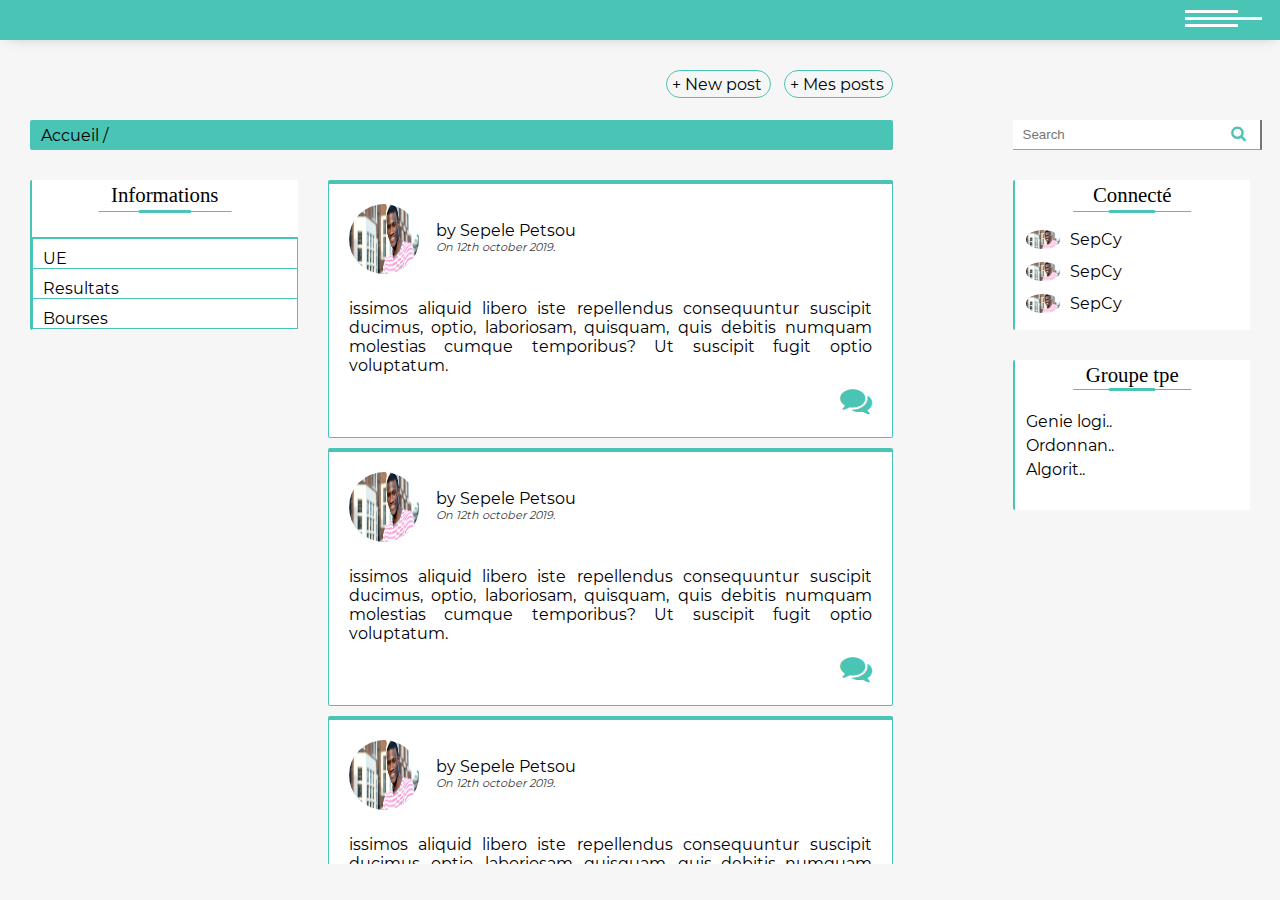
<file: index.html>
<!DOCTYPE html>
<html>
<head>
  <meta charset="utf-8">
  <meta name="viewport" content="width=device-width, initial-scale=1.0">
  <meta http-equiv="X-UA-Compatible" content="IE=edge">
  <title>LAB_PROGRESS</title>

<!--Link for custom styles -->
  <link rel="stylesheet" href="css/main.css">

  <link rel="stylesheet" href="vendor/font-awesome-4.7.0/css/font-awesome.min.css">

</head>
<body>

<!-- <div class="chat">
  <div class="chat-info">
    <span class="chat-receiver--pseudo">Sepcy</span>
  </div><br>
  <div class="chat-body">
    <div class="chat-receiver--message">Bjr</div>
    <div class="chat-sender--message">Bjr comment tu vas?</div>
    <div class="chat-receiver--message">cva et toi ?</div>
    <div class="chat-sender--message">c tranquilles</div>
    <div class="chat-receiver--message">cva et toi ?</div>
    <div class="chat-sender--message">c tranquilles</div>
  </div>
  <div class="chat-submit">
      <input type="text" class="chat-message">
      <i>Ok</i>
    </div>
</div> -->

<div class="info-groupe">
  <span class="close-icon">x</span>
  <div class="ue-groupe">
    Genie logiciel
  </div>
  <div class="name-group">
    <table>
      <tr>
          <td>Nom</td>
          <td>Nom</td>
          <td>Nom</td>
      </tr>
    </table>
  </div>
</div>
<div class="container">
  <div class="post-wrapper">
    <div class="add-post">
      <p><span>+</span> New post</p>
    </div>
    <div class="myPost">
      <p><span>+</span> Mes posts</p>
    </div>
  </div>

<!-- Header area -->

  <header class="header">
    <div class="MenuIcon">
      <div id="MenuLine"></div>
    </div>
  </header>
  <div class="MainMenu">
    <figure class="image-profile">
        <img src="images/profile.jpg" alt="Profile" width="80px" height="80" id="image-profile">
    </figure>
    <figcaption>
      Sepele petsou
    </figcaption>
    <ul>
      <li class="item personal"><a href="profile.html">Personal</a> <div class="line"></div></li>
      <li class="item account"><a href="account.html">Account</a><div class="line"></div></li>
      <li class="item logout"><a href="#">Logout</a> <div class="line"></div></li>
    </ul>
    <div id="close-icon">
      <span class="fa fa-times-circle fa-3x"></span>
    </div>
  </div>

<!-- Breadcrumb And search bar -->
  <div class="breadcrumb">
        <a href="index.html">Accueil /</a>
  </div>
  <div class="search-bar">
  <input type="text" placeholder="Search" name="search" id="search"><i class="fa fa-search"></i>
  </div>

  <!-- Left block -->
  <div class="block general-information">
    <div class="information-title">
    Informations
    </div>

    <div class="informationMenu">
    <ul>
      <li><a href="#" class="course">UE</span></a>
        <ul class="courses-list">
            <li><a href="#">Genie logiciel</a></li>
            <li><a href="#">Ordonnacement</a>
              <ul>
                <li><a href="#">Programmes</a></li>
                <li><a href="#">Notes</a></li>
              </ul>
            </li>
            <li><a href="#">Algorithmique</a></li>
        </ul>

      </li>
      <li><a href="#">Resultats</a></li>
      <li><a href="#">Bourses</a></li>
    </ul>
    </div>
  </div>


  <!--Main content -->
  <div class="main-content">
    <div class="content-1">
      <div class="post-title">
        <img src="images/profile.jpg" alt="Image de profile" class="post-image" width="70px" height="70px">
        <div class="info-post"><span class="post-name">by Sepele Petsou</span>
          <span class="post-date"><em>On 12th october 2019.</em></span></div>

      </div>
      <div class="post">
        <p>
          issimos aliquid libero iste repellendus consequuntur suscipit ducimus, optio, laboriosam, quisquam, quis debitis numquam molestias cumque temporibus? Ut suscipit fugit optio voluptatum.
        </p>
      </div>

      <div class="comment-section">
        <div class="comment-icon"><i class="fa fa-comments fa-2x" ></i></div>
      </div>

    </div>
    <div class="content-1">
      <div class="post-title">
        <img src="images/profile.jpg" alt="Image de profile" class="post-image" width="70px" height="70px">
        <div class="info-post"><span class="post-name">by Sepele Petsou</span>
          <span class="post-date"><em>On 12th october 2019.</em></span></div>

      </div>
      <div class="post">
        <p>
          issimos aliquid libero iste repellendus consequuntur suscipit ducimus, optio, laboriosam, quisquam, quis debitis numquam molestias cumque temporibus? Ut suscipit fugit optio voluptatum.
        </p>
      </div>

      <div class="comment-section">
        <div class="comment-icon"><i class="fa fa-comments fa-2x" ></i></div>
      </div>

    </div>
    <div class="content-1">
      <div class="post-title">
        <img src="images/profile.jpg" alt="Image de profile" class="post-image" width="70px" height="70px">
        <div class="info-post"><span class="post-name">by Sepele Petsou</span>
          <span class="post-date"><em>On 12th october 2019.</em></span></div>

      </div>
      <div class="post">
        <p>
          issimos aliquid libero iste repellendus consequuntur suscipit ducimus, optio, laboriosam, quisquam, quis debitis numquam molestias cumque temporibus? Ut suscipit fugit optio voluptatum.
        </p>
      </div>

      <div class="comment-section">
        <div class="comment-icon"><i class="fa fa-comments fa-2x"></i></div>
      </div>
  </div>
    <div class="content-1">
      <div class="post-title">
        <img src="images/profile.jpg" alt="Image de profile" class="post-image" width="70px" height="70px">
        <div class="info-post"><span class="post-name">by Sepele Petsou</span>
          <span class="post-date"><em>On 12th october 2019.</em></span></div>

      </div>
      <div class="post">
        <p>
          issimos aliquid libero iste repellendus consequuntur suscipit ducimus, optio, laboriosam, quisquam, quis debitis numquam molestias cumque temporibus? Ut suscipit fugit optio voluptatum.
        </p>
      </div>

      <div class="comment-section">
        <div class="comment-icon"><i class="fa fa-comments fa-2x"></i></div>
      </div>

    </div>
    <div class="content-1">
      <div class="post-title">
        <img src="images/profile.jpg" alt="Image de profile" class="post-image" width="70px" height="70px">
        <div class="info-post"><span class="post-name">by Sepele Petsou</span>
          <span class="post-date"><em>On 12th october 2019.</em></span></div>

      </div>
      <div class="post">
        <p>
          issimos aliquid libero iste repellendus consequuntur suscipit ducimus, optio, laboriosam, quisquam, quis debitis numquam molestias cumque temporibus? Ut suscipit fugit optio voluptatum.
        </p>
      </div>

      <div class="comment-section">
        <div class="comment-icon"><i class="fa fa-comments fa-2x" ></i></div>
      </div>
  </div>
    <div class="content-1">
      <div class="post-title">
        <img src="images/profile.jpg" alt="Image de profile" class="post-image" width="70px" height="70px">
        <div class="info-post"><span class="post-name">by Sepele Petsou</span>
          <span class="post-date"><em>On 12th october 2019.</em></span></div>

      </div>
      <div class="post">
        <p>
          issimos aliquid libero iste repellendus consequuntur suscipit ducimus, optio, laboriosam, quisquam, quis debitis numquam molestias cumque temporibus? Ut suscipit fugit optio voluptatum.
        </p>
      </div>

      <div class="comment-section">
        <div class="comment-icon"><i class="fa fa-comments fa-2x"></i></div>
      </div>

    </div>
    <div class="content-1">
      <div class="post-title">
        <img src="images/profile.jpg" alt="Image de profile" class="post-image" width="70px" height="70px">
        <div class="info-post"><span class="post-name">by Sepele Petsou</span>
          <span class="post-date"><em>On 12th october 2019.</em></span></div>

      </div>
      <div class="post">
        <p>
          issimos aliquid libero iste repellendus consequuntur suscipit ducimus, optio, laboriosam, quisquam, quis debitis numquam molestias cumque temporibus? Ut suscipit fugit optio voluptatum.
        </p>
      </div>

      <div class="comment-section">
        <div class="comment-icon"><i class="fa fa-comments fa-2x"></i></div>
      </div>
  </div><br>

</div>


    <!-- Right content -->
    <div class="connected-users">
      <div class="users-content-title">
        Connecté
      </div>

      <div class="users-content">
        <div class="item">
          <a href="#" class="users"><img src="images/profile.jpg" alt="" class="img-profile"><span class="profile-name">SepCy</span></a>
        </div>
        <div class="item"><a href="#" class="users"><img src="images/profile.jpg" alt="" class="img-profile"><span class="profile-name">SepCy</span></a></div>
        <div class="item"><a href="#" class="users"><img src="images/profile.jpg" alt="" class="img-profile"><span class="profile-name">SepCy</span></a></div>

      </div>

    </div>

    <div class="group-tpe">
      <div class="groupe-tpe-title">
        Groupe tpe
      </div>

      <div class="groupe-tpe-content">
          <div class="tpe-item"><a href="#" class="tpe-link">Genie logi..</a></div>
          <div class="tpe-item"><a href="#" class="tpe-link">Ordonnan..</a></div>
          <div class="tpe-item"><a href="#" class="tpe-link">Algorit..</a></div>
      </div>

    </div>
     <!--  <div class="footer">
         <p class="item-1">About us</p>
         <p class="item-2">Contact us</p>
     </div> -->

<!-- Footer Area -->
</div>
  <br>

<!-- Scripts links -->
<script src="vendor/jquery/jquery.js"></script>
<script src="js/main.js"></script>

</body>
</html>
</file>
<file: css/main.css>
@font-face {
  font-family: Montserrat-Regular;
  src: url("../fonts/montserrat/Montserrat-Regular.ttf"); }
@font-face {
  font-family: Montserrat-Bold;
  src: url("../fonts/montserrat/Montserrat-Bold.ttf"); }
html, body {
  position: fixed;
  width: 100vw;
  height: 100vh;
  font-size: 1em;
  font-family: Montserrat-Regular;
  margin: 0;
  padding: 0;
  background-size: cover; }
  @media (max-width: 805px) {
    html, body {
      position: relative; } }
  @media (max-width: 420px) {
    html, body {
      position: fixed; } }

* {
  margin: 0;
  padding: 0; }

.container {
  height: 100vh;
  background-color: #f6f6f6; }

::-webkit-scrollbar {
  display: none;
  width: 10px; }

header {
  -webkit-box-shadow: 1px 2px 15px -7px rgba(0, 0, 0, 0.35);
  box-shadow: 1px 2px 15px -7px rgba(0, 0, 0, 0.35); }

.breadcrumb, .general-information {
  background-color: #4ac4b5; }

header {
  background-color: #4ac4b5; }

.connected-users, .group-tpe {
  background-color: #4ac4b5; }

.content-1 {
  background-color: #ffffff; }

.MenuIcon {
  position: absolute;
  width: 6%;
  height: 6%;
  top: 7px;
  right: 0;
  margin-right: 30px;
  display: block; }
  @media (max-width: 420px) {
    .MenuIcon {
      width: 10%;
      top: 3.5px;
      margin-right: 10px; } }

#MenuLine {
  position: absolute;
  left: 15%;
  top: 10px;
  width: 100%;
  height: 3px;
  background-color: #fefefe;
  transition: all 0.3s; }
  @media (max-width: 420px) {
    #MenuLine {
      height: 4px;
      width: 95%; } }

.MenuIcon:hover {
  cursor: pointer;
  transition: all 0.3s; }

#MenuLine::before {
  position: absolute;
  content: '';
  bottom: 7px;
  width: 70%;
  height: 3px;
  transition: all 0.3s;
  background-color: #fefefe; }

#MenuLine::after {
  position: absolute;
  content: '';
  top: 7px;
  width: 70%;
  height: 3px;
  transition: all 0.3s;
  background-color: #fefefe; }

.MenuIcon:hover #MenuLine {
  width: 70%;
  transition: all 0.3s; }

.MenuIcon:hover #MenuLine::before {
  width: 140%;
  transition: all 0.3s; }

.MenuIcon:hover #MenuLine::after {
  width: 140%;
  transition: all 0.3s; }

.info-groupe {
  visibility: hidden;
  top: 20%;
  width: 50%;
  height: 60%;
  position: fixed;
  left: 50%;
  transform: translate(-50%);
  background: black;
  background-color: red;
  z-index: 300;
  box-shadow: 1px 4px 15px gray; }
  .info-groupe .close-icon {
    position: absolute;
    top: 2%;
    left: 93%;
    transform: scale(2); }
  .info-groupe .close-icon:hover {
    cursor: pointer; }
  @media (max-width: 420px) {
    .info-groupe {
      position: fixed;
      top: 15%;
      width: 83vw;
      height: 70vh;
      left: 30%;
      transform: translate(-25%); } }

.MainMenu {
  opacity: 1;
  position: fixed;
  top: 0;
  right: -300%;
  width: 30vw;
  height: 100vh;
  z-index: 100000;
  background-color: #4ac4b5;
  display: flex;
  flex-direction: column;
  align-items: center;
  transition: all 0.4s ease-out; }
  @media (max-width: 420px) {
    .MainMenu {
      width: 40%;
      grid-column: 3/ span 3; } }
  .MainMenu #image-profile {
    margin-top: 80%;
    border-radius: 50%; }
  .MainMenu ul {
    margin-top: 20%; }
    .MainMenu ul .item {
      list-style: none;
      margin-top: 45%; }
      .MainMenu ul .item a {
        text-decoration: none;
        color: black; }
    .MainMenu ul .item:hover {
      cursor: pointer;
      color: white; }
    .MainMenu ul .line {
      margin-top: 5px;
      position: absolute;
      left: 49%;
      width: 18vw;
      height: 2px;
      background-color: white;
      transform: translate(-50%);
      transition: all .3s; }
    .MainMenu ul li:hover .line {
      width: 5vw;
      transition: all .3s; }
  .MainMenu #close-icon {
    margin-top: 50px; }
    .MainMenu #close-icon .fa-times-circle {
      color: #ffff; }
    .MainMenu #close-icon .fa-times-circle:hover {
      transform: rotate(180deg);
      transition: all .3s ease-out; }
  .MainMenu #close-icon:hover {
    cursor: pointer; }

/* Breadcrumb */
.breadcrumb {
  display: flex;
  grid-column: 1 / 10;
  grid-row: 3 / 3;
  height: 30px;
  margin-right: 60px;
  margin-left: 30px;
  padding-left: 1.2%;
  border-radius: 2px; }
  .breadcrumb a {
    color: black;
    text-decoration: none;
    align-self: center; }
  @media (max-width: 805px) {
    .breadcrumb {
      grid-column: 1 / 13;
      margin-right: 30px;
      margin-left: 30px; } }
  @media (max-width: 420px) {
    .breadcrumb {
      grid-row: 2 / 2;
      grid-column: 1 / 13;
      margin-right: 10px;
      margin-left: 10px;
      height: 20px; } }

.container {
  grid-gap: 30px;
  position: absolute;
  display: grid;
  grid-template-columns: repeat(12, 1fr);
  grid-template-rows: repeat(12, 30px); }
  @media (max-width: 805px) {
    .container {
      grid-column-gap: 10px; } }
  @media (max-width: 420px) {
    .container {
      width: 100vw;
      height: 100vh;
      position: absolute;
      grid-column-gap: 10px;
      grid-row-gap: 15px; } }

/* ********************* *\
       HEADER AREA
\* ********************* */
header {
  grid-column: 1 / span 12;
  display: flex;
  height: 40px;
  z-index: 100;
  transition: all 0.3s ease-in-out;
  justify-content: flex-end;
  /* background-color: $second-color; */ }
  header .notification-icon {
    margin-left: 86%;
    z-index: 101;
    color: white;
    align-self: center; }
  @media (max-width: 420px) {
    header {
      grid-column: 1 / 13;
      grid-row: 1 / 1;
      height: 30px; } }

.post-wrapper {
  grid-column: 1 / 10;
  grid-row: 2/2;
  display: flex;
  flex-direction: row;
  justify-content: flex-end;
  margin-right: 60px; }
  @media (max-width: 805px) {
    .post-wrapper {
      grid-column: 1 / 13;
      margin-right: 30px; } }
  @media (max-width: 420px) {
    .post-wrapper {
      display: none; } }

.add-post {
  margin-top: 10px;
  padding: 4px 8px 5px 5px;
  border-radius: 14px;
  border: 1px solid #4ac4b5;
  height: 17px; }

.myPost {
  margin-top: 10px;
  margin-left: 13px;
  padding: 4px 8px 5px 5px;
  border-radius: 14px;
  border: 1px solid #4ac4b5;
  height: 17px; }

.add-post:hover, .myPost:hover {
  cursor: pointer;
  background-color: white; }

.search-bar input[type=text] + i {
  z-index: 2;
  position: absolute;
  left: 92%;
  top: 5px;
  color: #4ac4b5; }
  @media (max-width: 420px) {
    .search-bar input[type=text] + i {
      top: 1.5px; } }

.search-bar input[type=text] + i:hover {
  cursor: pointer; }

.search-bar input[type=text]:focus {
  border-color: #4ac4b5; }

#search {
  position: absolute;
  top: 0;
  bottom: 0;
  left: 0;
  width: 100%;
  border-bottom: 1px solid #4ac4b5;
  border-top: none;
  border-left: none;
  padding-left: 10px; }

.search-bar {
  position: relative;
  grid-column: 10 / 13;
  grid-row: 3 / 3;
  margin: 0 30px 0 30px;
  border-radius: 2px;
  align-self: center;
  height: 30px; }
  @media (max-width: 805px) {
    .search-bar {
      position: absolute;
      grid-column: 1 / 5;
      grid-row: 1 / 1;
      margin-left: 30px;
      height: 90%;
      width: 100%;
      top: 25%;
      z-index: 398398393; } }
  @media (max-width: 420px) {
    .search-bar {
      position: absolute;
      grid-column: 1 / 5;
      grid-row: 1 / 1;
      top: 35%;
      width: 100%;
      height: 70%;
      z-index: 398398393;
      margin: -5px 0 0 10px; } }

/* Left block */
.general-information::before {
  position: relative;
  content: '';
  top: 20%;
  left: 50%;
  transform: translate(-50%);
  width: 20%;
  background-color: #4ac4b5;
  height: 3px;
  border-radius: 10px;
  z-index: 2; }

.general-information::after {
  position: relative;
  content: '';
  top: -78.5%;
  left: 50%;
  transform: translate(-50%);
  width: 50%;
  background-color: #4ac4b5;
  height: 0.5px; }

.general-information {
  background-color: #ffffff;
  grid-row: 4 / span 3;
  grid-column: 1 / 4;
  margin-left: 30px;
  z-index: 10;
  display: flex;
  flex-direction: column;
  border-radius: 2px;
  border-left: 2px solid #4ac4b5; }
  .general-information .information-title {
    text-align: center;
    font-family: Monserrat-Bold;
    font-size: 1.3em; }
  .general-information .informationMenu {
    margin-top: 30px; }
    @media (max-width: 420px) {
      .general-information .informationMenu {
        margin-top: 0; } }
    .general-information .informationMenu ul {
      border: 1px solid #4ac4b5; }
      .general-information .informationMenu ul li {
        position: relative;
        right: 0;
        list-style: none;
        width: 100%;
        padding-top: 10px;
        border-top: 1px solid #4ac4b5; }
        .general-information .informationMenu ul li a {
          color: black;
          text-decoration: none;
          margin: 10px; }
        .general-information .informationMenu ul li ul {
          position: absolute;
          visibility: hidden;
          left: 100%;
          opacity: 0;
          background-color: #4ac4b5;
          border-left: 2px solid black;
          border-right: 1px solid black;
          border-bottom: 1px solid black;
          border-top: 2px solid black; }
          .general-information .informationMenu ul li ul li {
            border-top: 1px solid black; }
      .general-information .informationMenu ul li:hover > ul {
        position: absolute;
        transition: all 0.3s;
        top: 0;
        margin-top: -2px;
        left: 100%;
        visibility: visible;
        opacity: 1;
        z-index: 100000; }
  @media (max-width: 805px) {
    .general-information {
      grid-column: 1 / 5;
      margin-right: 0px; } }
  @media (max-width: 420px) {
    .general-information {
      grid-column: 1 / 7;
      grid-row: 3 / span 3;
      margin-left: 10px; } }

.connected-users::before {
  position: relative;
  content: '';
  top: 20%;
  left: 50%;
  transform: translate(-50%);
  width: 20%;
  background-color: #4ac4b5;
  height: 3px;
  border-radius: 10px;
  z-index: 2; }

.connected-users::after {
  position: relative;
  content: '';
  top: -68%;
  left: 50%;
  transform: translate(-50%);
  width: 50%;
  background-color: #4ac4b5;
  height: 0.5px; }

.connected-users {
  background-color: #ffffff;
  grid-row: 4 / span 3;
  grid-column: 10/13;
  display: flex;
  flex-direction: column;
  margin: 0 30px 0 30px;
  border-radius: 2px;
  border-left: 2px solid #4ac4b5; }
  .connected-users .users-content-title {
    text-align: center;
    font-family: Monserrat-Bold;
    font-size: 1.3em; }
  .connected-users .users-content {
    margin-top: 10px; }
    .connected-users .users-content .item {
      display: flex;
      flex-direction: row;
      margin-left: 5%;
      margin-top: 13px; }
    .connected-users .users-content a {
      color: black;
      text-decoration: none; }
  .connected-users .img-profile {
    width: 15%;
    height: 100%;
    border-radius: 50%; }
  .connected-users .profile-name {
    position: absolute;
    margin-left: 10px; }
  @media (max-width: 420px) {
    .connected-users {
      display: none; } }
  @media (max-width: 805px) {
    .connected-users {
      grid-column: 1 / 5;
      grid-row: 7 / span 3;
      margin-left: 30px;
      margin-right: 0px; } }

/* Groupe tpe Area */
.group-tpe::before {
  position: relative;
  content: '';
  top: 18.5%;
  left: 50%;
  transform: translate(-50%);
  width: 20%;
  background-color: #4ac4b5;
  height: 3px;
  border-radius: 10px;
  z-index: 2; }

.group-tpe::after {
  position: relative;
  content: '';
  top: -59.7%;
  left: 50%;
  transform: translate(-50%);
  width: 50%;
  background-color: #4ac4b5;
  height: 0.5px; }

.group-tpe {
  background-color: #ffffff;
  grid-row: 7 / span 3;
  grid-column: 10/13;
  display: flex;
  flex-direction: column;
  margin: 0 30px 0 30px;
  border-radius: 2px;
  border-left: 2px solid #4ac4b5; }
  .group-tpe .groupe-tpe-title {
    text-align: center;
    font-family: Monserrat-Bold;
    font-size: 1.3em; }
  .group-tpe .groupe-tpe-content {
    margin-top: 20px;
    display: flex;
    flex-direction: column; }
    .group-tpe .groupe-tpe-content .tpe-item {
      margin-top: 5px;
      margin-left: 5%; }
      .group-tpe .groupe-tpe-content .tpe-item a {
        color: black;
        text-decoration: none; }
  @media (max-width: 805px) {
    .group-tpe {
      grid-column: 1 / 5;
      grid-row: 10 / span 3;
      margin-left: 30px;
      margin-right: 0px;
      margin-top: 0px; } }
  @media (max-width: 420px) {
    .group-tpe {
      grid-column: 6 / 13;
      grid-row: 3 / span 3;
      margin-right: 10px; } }

/* Main content */
.main-content {
  margin-right: 60px;
  grid-row: 4 / span 8;
  grid-column: 4 / 10;
  flex-direction: column;
  height: 76vh;
  overflow-y: scroll; }
  .main-content .content-1 {
    border-radius: 2px;
    position: relative;
    height: auto;
    padding: 20px;
    display: flex;
    flex-direction: column;
    margin-bottom: 10px;
    border-left: 0.5px solid #4ac4b5;
    border-right: 0.5px solid #4ac4b5;
    border-bottom: 0.5px solid #4ac4b5;
    border-top: 4px solid #4ac4b5;
    text-align: justify; }
    .main-content .content-1 .post-title {
      display: flex;
      flex-direction: row; }
      .main-content .content-1 .post-title img {
        border-radius: 50%; }
      .main-content .content-1 .post-title .info-post {
        margin-top: 17px;
        margin-left: 17px;
        display: flex;
        flex-direction: column; }
        .main-content .content-1 .post-title .info-post .post-date {
          font-size: 0.7em;
          opacity: 0.8; }
      @media (max-width: 420px) {
        .main-content .content-1 .post-title {
          padding: 5px; } }
    .main-content .content-1 .post {
      margin-top: 25px; }
      @media (max-width: 420px) {
        .main-content .content-1 .post {
          margin-top: 10px; } }
    .main-content .content-1 .comment-section {
      display: flex;
      flex-direction: row;
      justify-content: flex-end; }
      .main-content .content-1 .comment-section .fa-comments {
        margin-top: 10px;
        color: #4ac4b5;
        transition: all .3s ease-in-out; }
      .main-content .content-1 .comment-section .fa-comments:hover {
        cursor: pointer;
        transform: scale(1.08);
        transition: all .3s ease-in-out; }
  @media (max-width: 805px) {
    .main-content {
      grid-column: 5 / 13;
      margin-right: 30px; } }
  @media (max-width: 420px) {
    .main-content {
      grid-row: 6 / 12;
      grid-column: 1 / 13;
      margin: 0 10px 0 10px;
      height: 69vh; } }

/* Profile */
.profile-information {
  display: flex;
  flex-direction: column;
  margin-bottom: 10px; }
  .profile-information .item-1, .profile-information .item-2, .profile-information .item-3,
  .profile-information .item-4 {
    padding: 10px;
    display: flex;
    flex-direction: row; }

#personnal-form {
  padding: 15px;
  width: 100%;
  display: grid;
  grid-row-gap: 8px;
  grid-column-gap: 10px;
  grid-template-columns: repeat(2, 1fr);
  grid-template-rows: repeat(5, 1fr);
  align-self: center; }
  #personnal-form #label-nom {
    grid-column: 1 / 1;
    grid-row: 1 / 1; }
  #personnal-form #nom, #personnal-form #label-nom, #personnal-form #label-date, #personnal-form #date {
    margin-left: 30px; }
  #personnal-form #left, #personnal-form #label-prenom, #personnal-form #prenom, #personnal-form #label-place, #personnal-form #placeOfBirth, #personnal-form #submitPersonnal {
    margin-right: 30px; }
  #personnal-form #nom {
    grid-column: 1 / 1;
    grid-row: 2 / 2; }
  #personnal-form #label-prenom {
    grid-column: 2 / 2;
    grid-row: 1 / 1; }
  #personnal-form #prenom {
    grid-column: 2 / 2;
    grid-row: 2 / 2; }
  #personnal-form #label-date {
    grid-column: 1 / 1;
    grid-row: 3 / 3; }
  #personnal-form #date {
    grid-column: 1 / 1;
    grid-row: 4 / 4; }
  #personnal-form #label-place {
    grid-column: 2/ 2;
    grid-row: 3 / 3; }
  #personnal-form #placeOfBirth {
    grid-column: 2 / 2;
    grid-row: 4 / 4; }
  #personnal-form #submitPersonnal {
    grid-column: 2 / 2;
    grid-row: 5 / 5; }

.account-information {
  margin-top: 30px;
  padding: 10px;
  display: flex;
  flex-direction: column; }
  .account-information .item-1, .account-information .item-2, .account-information .item-3,
  .account-information .item-4 {
    padding: 10px;
    display: flex;
    flex-direction: row; }

#account-form {
  padding: 15px;
  width: 100%;
  display: grid;
  grid-row-gap: 8px;
  grid-column-gap: 10px;
  grid-template-columns: repeat(2, 1fr);
  grid-template-rows: repeat(3, 1fr);
  align-self: center; }
  #account-form #newPassword, #account-form #label-newPassword {
    margin-left: 30px; }
  #account-form #label-confirmPassword, #account-form #confirmPassword, #account-form #submitNewPassword {
    margin-right: 30px; }
  #account-form #label-newPassword {
    grid-column: 1 / 1;
    grid-row: 1 / 1; }
  #account-form #newPassword {
    grid-column: 1 / 1;
    grid-row: 2 / 2; }
  #account-form #label-confirmPassword {
    grid-column: 2 / 2;
    grid-row: 1 / 1; }
  #account-form #confirmPassword {
    grid-column: 2 / 2;
    grid-row: 2 / 2; }
  #account-form #submitNewPassword {
    grid-column: 2 / 2;
    grid-row: 3 / 3; }

.chat::before {
  content: 'x';
  position: absolute;
  background-color: black;
  border-radius: 50%;
  color: white;
  width: 20px;
  text-align: center;
  padding: 2px;
  cursor: pointer;
  right: -6%;
  top: -7.5%;
  opacity: 0.9; }

.chat {
  visibility: hidden;
  z-index: 10000000000;
  position: fixed;
  background-color: blue;
  bottom: 2%;
  left: 30px;
  width: 280px;
  height: 300px;
  display: flex;
  flex-direction: column;
  border-radius: 10px; }
  .chat .chat-info {
    display: flex;
    flex-direction: row;
    justify-content: flex-start;
    padding: 10px 0 10px 10px;
    background-color: skyblue; }
  .chat .chat-body {
    position: relative;
    padding: 10px;
    display: flex;
    flex-direction: column;
    background-color: white;
    overflow-y: scroll; }
    .chat .chat-body .chat-receiver--message, .chat .chat-body .chat-sender--message {
      border-radius: 14px;
      padding: 5px; }
    .chat .chat-body .chat-receiver--message {
      margin-top: 10px;
      background-color: gray;
      align-self: flex-start; }
    .chat .chat-body .chat-sender--message {
      margin-top: 5px;
      background-color: skyblue;
      align-self: flex-end; }
  .chat .chat-submit {
    margin-top: 5px;
    margin-bottom: 5px;
    margin-left: 2%; }
    .chat .chat-submit .chat-message {
      padding: 4px 2px 4px 7px;
      border-radius: 10px; }

/*# sourceMappingURL=main.css.map */
</file>
